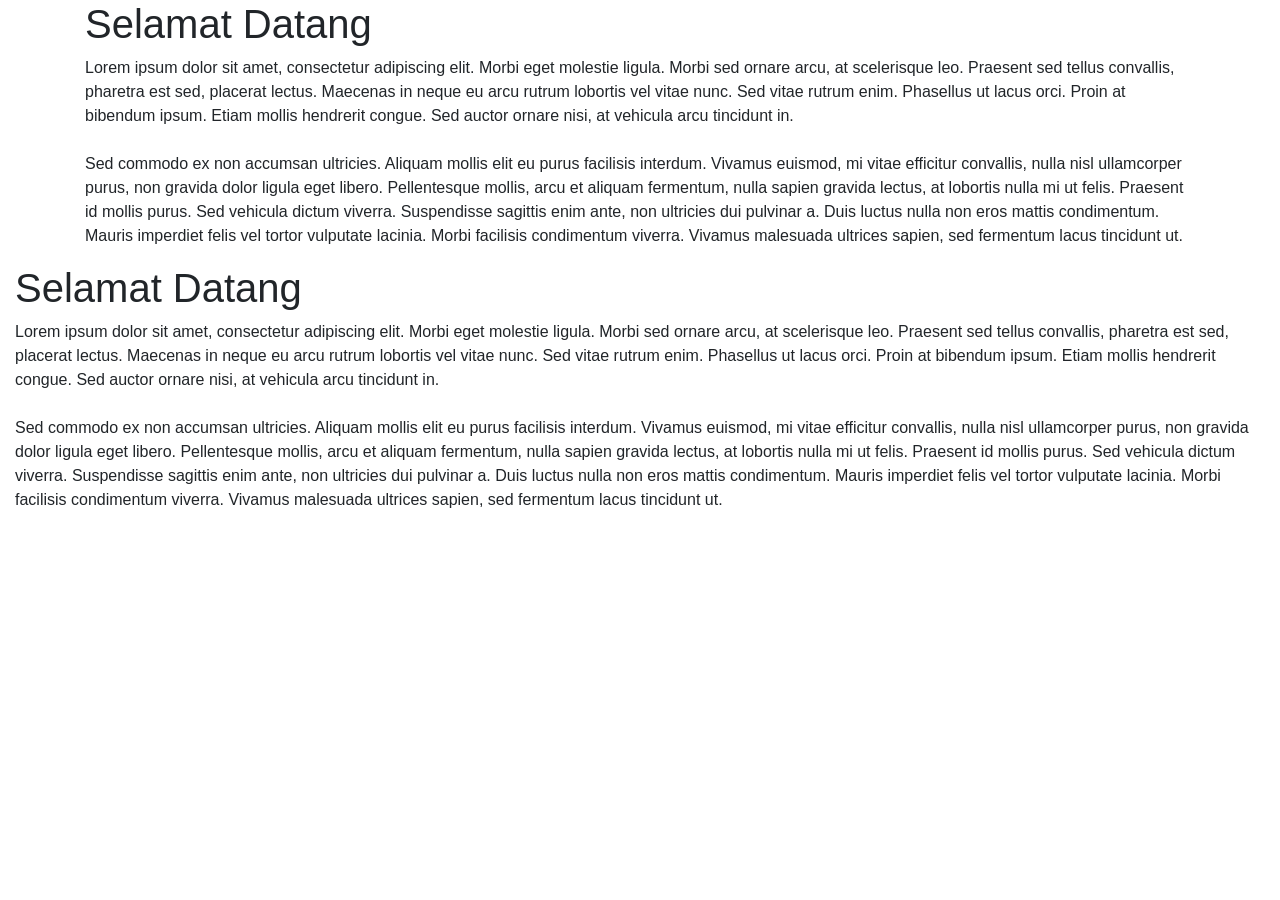
<file: 0_introduction.html>
<!DOCTYPE html>
<html lang="en" dir="ltr">
  <head>
    <!-- tambahkan meta tag supaya responsive -->
    <!-- width = device-width itu agar lebar halaman sesuai dengan lebar device -->
    <!-- initial-scale 1 untuk memastikan pada saat web dibuka itu dalam kondisi skala 100% -->
    <meta name="viewport" content="width=device-width, initial-scale=1">
    <meta charset="utf-8">

    <!-- masukkan css -->
    <!-- <link rel="stylesheet" href="https://stackpath.bootstrapcdn.com/bootstrap/4.1.0/css/bootstrap.min.css"
    integrity="sha384-9gVQ4dYFwwWSjIDZnLEWnxCjeSWFphJiwGPXr1jddIhOegiu1FwO5qRGvFXOdJZ4" crossorigin="anonymous"> -->
    <link rel="stylesheet" href="css/bootstrap.min.css">
    <!-- masukkan javascript -->
    <!-- <script src="https://code.jquery.com/jquery-3.3.1.slim.min.js" integrity="sha384-q8i/X+965DzO0rT7abK41JStQIAqVgRVzpbzo5smXKp4YfRvH+8abtTE1Pi6jizo" crossorigin="anonymous"></script>
    <script src="https://cdnjs.cloudflare.com/ajax/libs/popper.js/1.14.0/umd/popper.min.js" integrity="sha384-cs/chFZiN24E4KMATLdqdvsezGxaGsi4hLGOzlXwp5UZB1LY//20VyM2taTB4QvJ" crossorigin="anonymous"></script>
    <script src="https://stackpath.bootstrapcdn.com/bootstrap/4.1.0/js/bootstrap.min.js" integrity="sha384-uefMccjFJAIv6A+rW+L4AHf99KvxDjWSu1z9VI8SKNVmz4sk7buKt/6v9KI65qnm" crossorigin="anonymous"></script> -->




    <title> Belajar Bootstrap </title>
  </head>
  <body>

  <!-- class container ada batas di kanan dan kiri
  sedangkan container-fluid itu tidak ada jadi full screen sesuai dengan lebar layar -->

    <div class="container">
        <h1> Selamat Datang </h1>
      <p>
        Lorem ipsum dolor sit amet, consectetur adipiscing elit. Morbi eget molestie ligula. Morbi sed ornare arcu, at scelerisque leo. Praesent sed tellus convallis, pharetra est sed, placerat lectus. Maecenas in neque eu arcu rutrum lobortis vel vitae nunc. Sed vitae rutrum enim. Phasellus ut lacus orci. Proin at bibendum ipsum. Etiam mollis hendrerit congue. Sed auctor ornare nisi, at vehicula arcu tincidunt in.
        <br>
        <br>
        Sed commodo ex non accumsan ultricies. Aliquam mollis elit eu purus facilisis interdum. Vivamus euismod, mi vitae efficitur convallis, nulla nisl ullamcorper purus, non gravida dolor ligula eget libero. Pellentesque mollis, arcu et aliquam fermentum, nulla sapien gravida lectus, at lobortis nulla mi ut felis. Praesent id mollis purus. Sed vehicula dictum viverra. Suspendisse sagittis enim ante, non ultricies dui pulvinar a. Duis luctus nulla non eros mattis condimentum. Mauris imperdiet felis vel tortor vulputate lacinia. Morbi facilisis condimentum viverra. Vivamus malesuada ultrices sapien, sed fermentum lacus tincidunt ut. </p>
    </div>


    <div class="container-fluid">
      <h1> Selamat Datang </h1>
      <p>
        Lorem ipsum dolor sit amet, consectetur adipiscing elit. Morbi eget molestie ligula. Morbi sed ornare arcu, at scelerisque leo. Praesent sed tellus convallis, pharetra est sed, placerat lectus. Maecenas in neque eu arcu rutrum lobortis vel vitae nunc. Sed vitae rutrum enim. Phasellus ut lacus orci. Proin at bibendum ipsum. Etiam mollis hendrerit congue. Sed auctor ornare nisi, at vehicula arcu tincidunt in.
        <br>
        <br>
        Sed commodo ex non accumsan ultricies. Aliquam mollis elit eu purus facilisis interdum. Vivamus euismod, mi vitae efficitur convallis, nulla nisl ullamcorper purus, non gravida dolor ligula eget libero. Pellentesque mollis, arcu et aliquam fermentum, nulla sapien gravida lectus, at lobortis nulla mi ut felis. Praesent id mollis purus. Sed vehicula dictum viverra. Suspendisse sagittis enim ante, non ultricies dui pulvinar a. Duis luctus nulla non eros mattis condimentum. Mauris imperdiet felis vel tortor vulputate lacinia. Morbi facilisis condimentum viverra. Vivamus malesuada ultrices sapien, sed fermentum lacus tincidunt ut. </p>
    </div>

  </body>
</html>
</file>
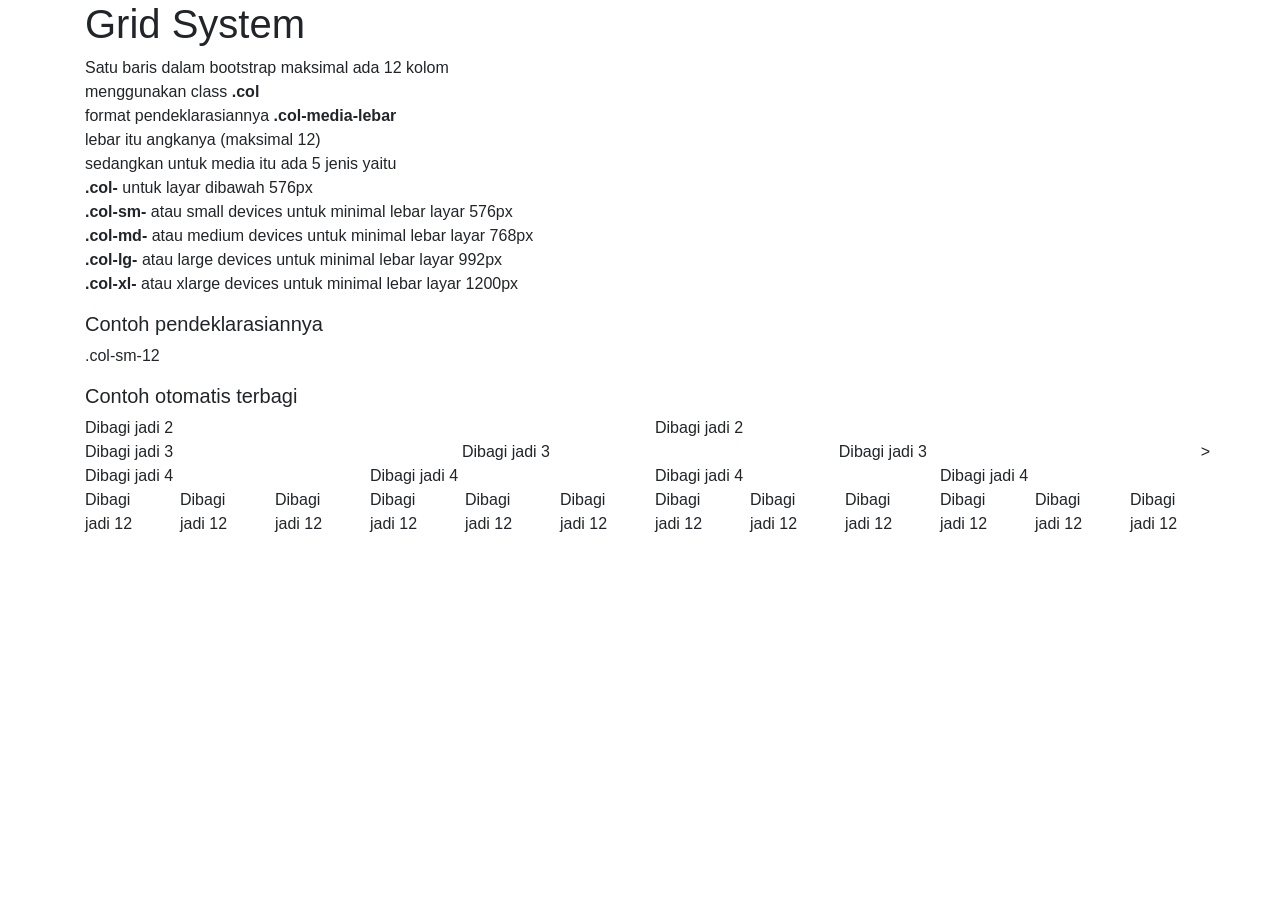
<file: 1_grid_system.html>
<!DOCTYPE html>
<html lang="en" dir="ltr">
  <head>
    <meta charset="utf-8">
    <meta name="viewport" content="width=device-width, initial-scale=1">

    <!-- masukkan css -->
    <link rel="stylesheet" href="https://stackpath.bootstrapcdn.com/bootstrap/4.1.0/css/bootstrap.min.css"
    integrity="sha384-9gVQ4dYFwwWSjIDZnLEWnxCjeSWFphJiwGPXr1jddIhOegiu1FwO5qRGvFXOdJZ4" crossorigin="anonymous">

    <title> Belajar Bootstrap </title>
  </head>
  <body>

    <div class="container">
          <h1> Grid System </h1>
          <p> Satu baris dalam bootstrap maksimal ada 12 kolom
          <br> menggunakan class <b>.col</b>
          <br>format pendeklarasiannya <b>.col-media-lebar</b>
          <br> lebar itu angkanya (maksimal 12)
          <br> sedangkan untuk media itu ada 5 jenis yaitu
          <br> <b>.col-</b> untuk layar dibawah 576px
          <br> <b>.col-sm-</b> atau small devices untuk minimal lebar layar 576px
          <br> <b>.col-md-</b> atau medium devices untuk minimal lebar layar 768px
          <br> <b>.col-lg-</b> atau large devices untuk minimal lebar layar 992px
          <br> <b>.col-xl-</b> atau xlarge devices untuk minimal lebar layar 1200px
          </p>
          <h5> Contoh pendeklarasiannya </h5>
          <p> .col-sm-12 </p>
          <h5> Contoh otomatis terbagi </h5>

              <div class="row">
                <div class="col-md"> Dibagi jadi 2 </div>
                <div class="col-md"> Dibagi jadi 2 </div>
              </div>

              <div class="row">
                      <div class="col"> Dibagi jadi 3 </div>
                      <div class="col"> Dibagi jadi 3 </div>
                      <div class="col"> Dibagi jadi 3 </div>        >
              </div>

              <div class="row">
                  <div class="col-md"> Dibagi jadi 4 </div>
                  <div class="col-md"> Dibagi jadi 4 </div>
                  <div class="col-md"> Dibagi jadi 4 </div>
                  <div class="col-md"> Dibagi jadi 4 </div>
              </div>

              <div class="row">
                <div class="col"> Dibagi jadi 12 </div>
                <div class="col"> Dibagi jadi 12 </div>
                <div class="col"> Dibagi jadi 12 </div>
                <div class="col"> Dibagi jadi 12 </div>
                <div class="col"> Dibagi jadi 12 </div>
                <div class="col"> Dibagi jadi 12 </div>
                <div class="col"> Dibagi jadi 12 </div>
                <div class="col"> Dibagi jadi 12 </div>
                <div class="col"> Dibagi jadi 12 </div>
                <div class="col"> Dibagi jadi 12 </div>
                <div class="col"> Dibagi jadi 12 </div>
                <div class="col"> Dibagi jadi 12 </div>
              </div>

      </div>


  </body>
</html>
</file>
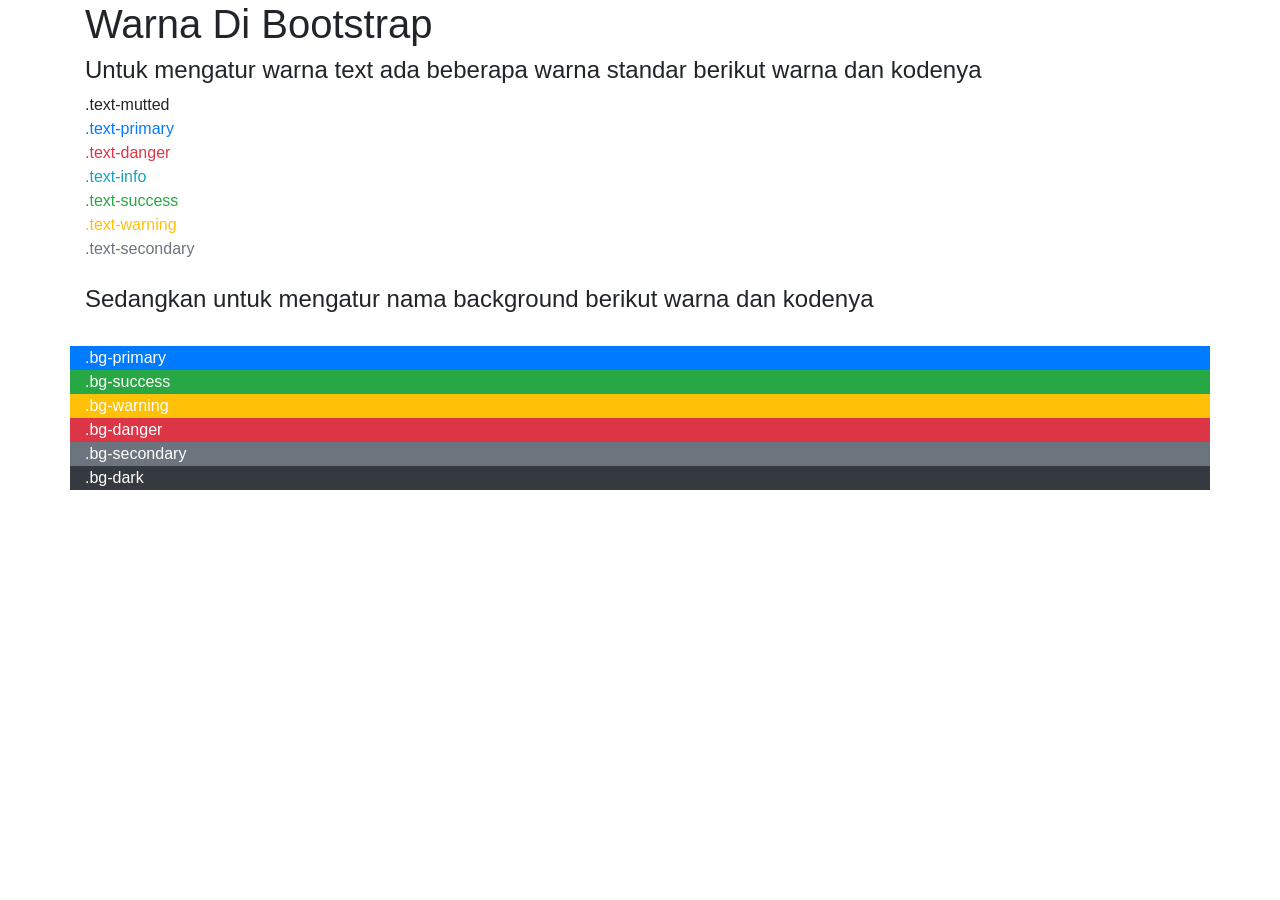
<file: 2_warna.html>
<!DOCTYPE html>
<html lang="en" dir="ltr">
  <head>
    <meta charset="utf-8">
    <meta name="viewport" content="width=device-width, initial-scale=1">

    <!-- masukan cssnya -->
    <link rel="stylesheet" href="https://stackpath.bootstrapcdn.com/bootstrap/4.1.0/css/bootstrap.min.css"
    integrity="sha384-9gVQ4dYFwwWSjIDZnLEWnxCjeSWFphJiwGPXr1jddIhOegiu1FwO5qRGvFXOdJZ4" crossorigin="anonymous">


    <title> Belajar Bootstrap </title>
  </head>
  <body>
    <div class="container">

          <h1> Warna Di Bootstrap </h1>
          <h4> Untuk mengatur warna text ada beberapa warna standar berikut warna dan kodenya  </h4>
          <div class="text-mutted"> .text-mutted </div>
          <div class="text-primary"> .text-primary</div>
          <div class="text-danger"> .text-danger </div>
          <div class="text-info"> .text-info </div>
          <div class="text-success"> .text-success </div>
          <div class="text-warning"> .text-warning </div>
          <div class="text-secondary"> .text-secondary </div>

          <br>
          <h4> Sedangkan untuk mengatur nama background berikut warna dan kodenya </h4>
          <br>

            <div class="row">
              <div class="col-12 bg-primary text-white"> .bg-primary </div>
              <div class="col-12 bg-success text-white"> .bg-success </div>
              <div class="col-12 bg-warning text-white"> .bg-warning </div>
              <div class="col-12 bg-danger text-white"> .bg-danger </div>
              <div class="col-12 bg-secondary text-white"> .bg-secondary </div>
              <div class="col-12 bg-dark text-white"> .bg-dark </div>
            </div>



      </div>











  </body>
</html>
</file>
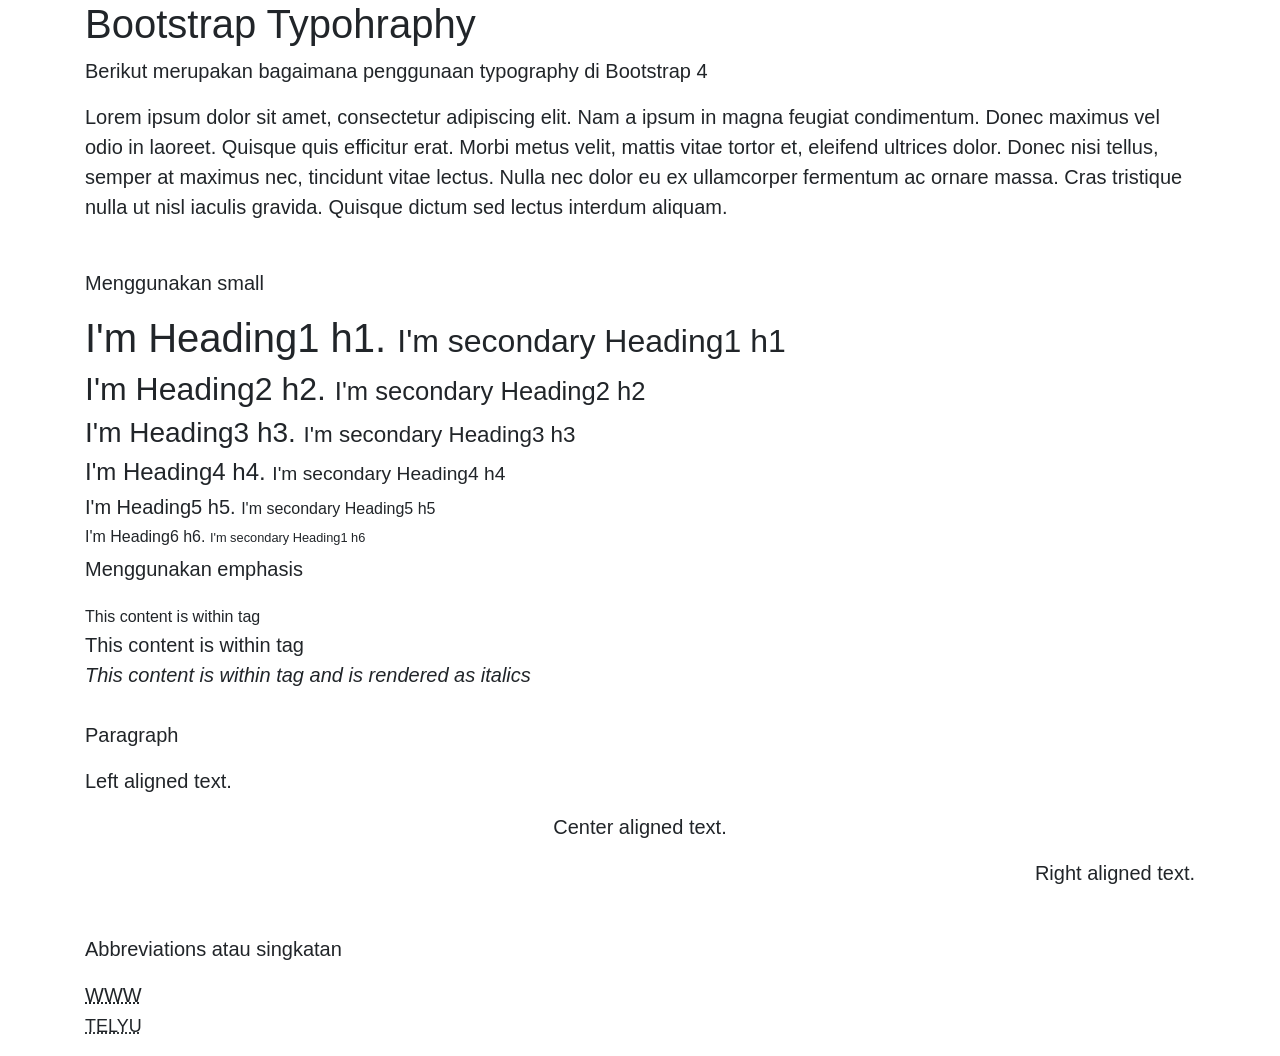
<file: 4_typography.html>
<!DOCTYPE html>
<html lang="en" dir="ltr">
  <head>
    <meta charset="utf-8">
    <link rel="stylesheet" href="css/bootstrap.min.css">
    <meta name="viewport" content="width = device-width, initial-scale = 1">
    <title> Belajar Bootstrap </title>
  </head>
  <body>
    <!-- lead itu untuk agar paragraf mengikuti aturan yang ada di bootstrap -->
    <!-- small untuk menjadikan ukuran teks menjadi 85% dari ukuran utamanya -->
    <!-- class initialism menjadikan semuanya huruf kapital juga merubah desainnya -->
    <div class="container lead">
      <h1> Bootstrap Typohraphy </h1>
      <p> Berikut merupakan bagaimana penggunaan typography di Bootstrap 4 </p>
      <p class="lead">
        Lorem ipsum dolor sit amet, consectetur adipiscing elit. Nam a ipsum in magna feugiat condimentum.
        Donec maximus vel odio in laoreet. Quisque quis efficitur erat.
        Morbi metus velit, mattis vitae tortor et, eleifend ultrices dolor.
        Donec nisi tellus, semper at maximus nec, tincidunt vitae lectus.
        Nulla nec dolor eu ex ullamcorper fermentum ac ornare massa. Cras tristique nulla ut nisl iaculis gravida. Quisque dictum sed lectus interdum aliquam. </p>

      <br>
      <p> Menggunakan small </p>
      <h1>I'm Heading1 h1. <small>I'm secondary Heading1 h1</small></h1>
      <h2>I'm Heading2 h2. <small>I'm secondary Heading2 h2</small></h2>
      <h3>I'm Heading3 h3. <small>I'm secondary Heading3 h3</small></h3>
      <h4>I'm Heading4 h4. <small>I'm secondary Heading4 h4</small></h4>
      <h5>I'm Heading5 h5. <small>I'm secondary Heading5 h5</small></h5>
      <h6>I'm Heading6 h6. <small>I'm secondary Heading1 h6</small></h6>
      <p> Menggunakan emphasis </p>
      <small>This content is within tag</small><br>
      <strong>This content is within tag</strong><br>
      <em>This content is within tag and is rendered as italics</em><br>
      <br>
      <p> Paragraph </p>
      <p class = "text-left">Left aligned text.</p>
      <p class = "text-center">Center aligned text.</p>
      <p class = "text-right">Right aligned text.</p>
      <br>
      <p> Abbreviations atau singkatan </p>
      <p>
        <abbr title =" World Wide Web ">WWW</abbr><br>
        <abbr title =" Telkom University" class="initialism">Telyu</abbr>


        </p>


    </div>

  </body>
</html>
</file>
